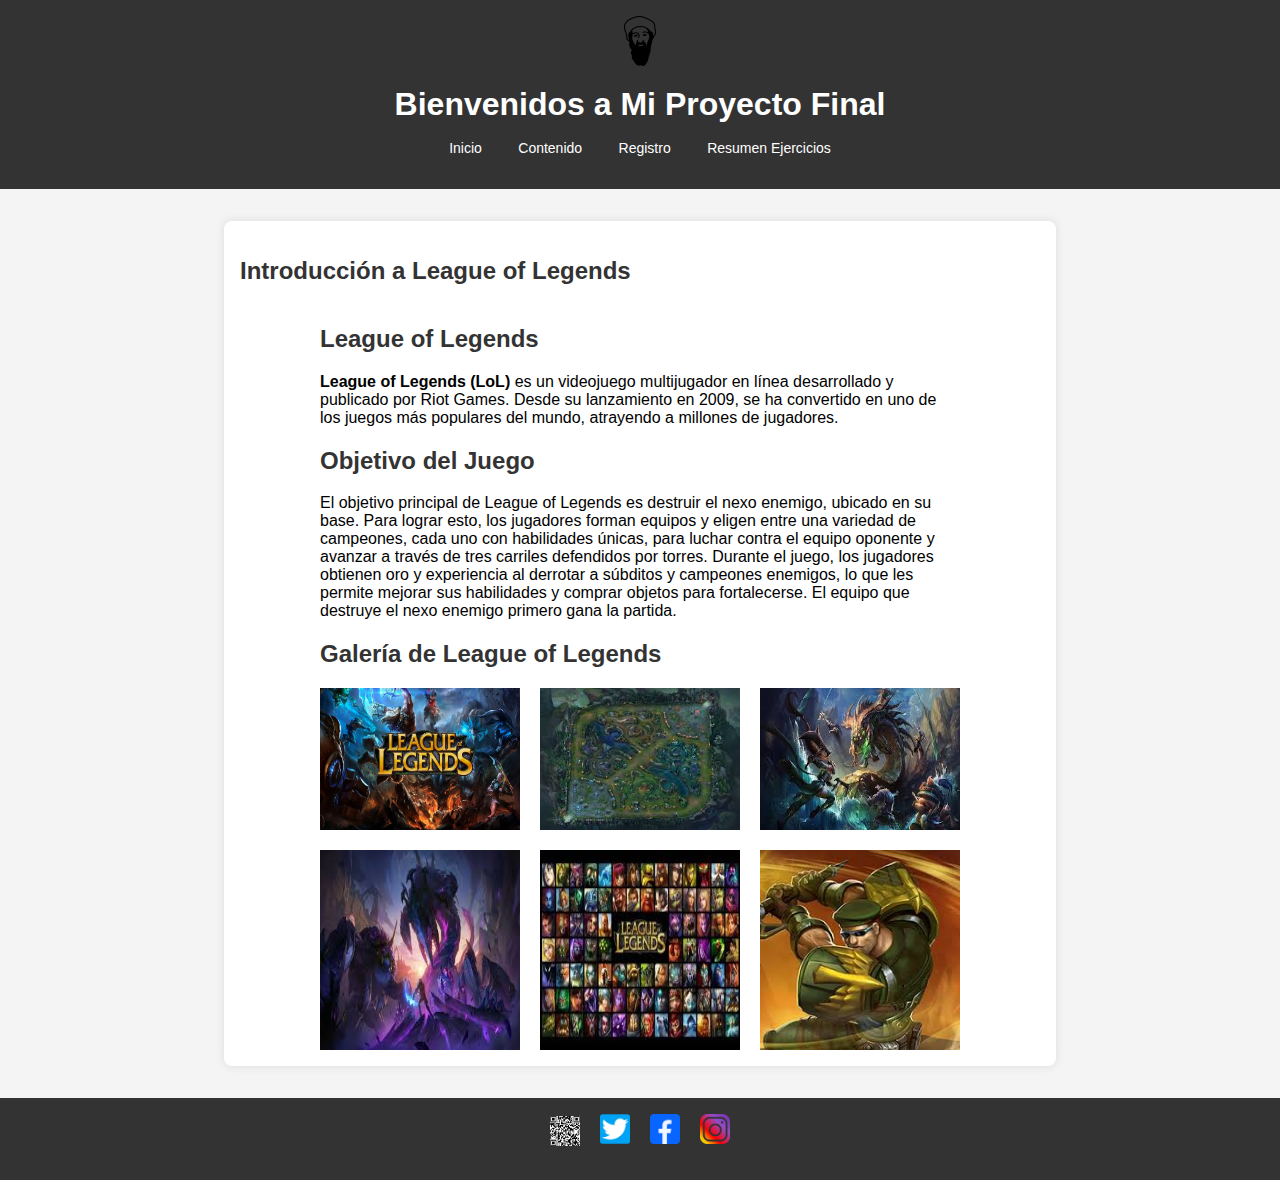
<file: paginaweb-main/FinalCurso/index.html>
<!DOCTYPE html>
<html lang="es">
<head>
    <meta charset="UTF-8">
    <meta name="viewport" content="width=device-width, initial-scale=1.0">
    <title>Proyecto DAW1: nombre_alumno</title>
    <link rel="stylesheet" href="css/styles.css">
</head>
<body>
    <header>
        <img src="img/logo.png" alt="Logo del proyecto">
        <h1>Bienvenidos a Mi Proyecto Final</h1>
        
        <nav>
            <ul>
                <li><a href="index.html">Inicio</a></li>
                <li><a href="content.html">Contenido</a></li>
                <li><a href="register.html">Registro</a></li>
                <li><a href="summary.html">Resumen Ejercicios</a></li>
				
            </ul>
        </nav>
    </header>

    <section id="home">
	
        <h2>Introducción a League of Legends</h2>
        <div class="container">
            <h2>League of Legends</h2>
            <p><strong>League of Legends (LoL)</strong> es un videojuego multijugador en línea desarrollado y publicado por Riot Games. Desde su lanzamiento en 2009, se ha convertido en uno de los juegos más populares del mundo, atrayendo a millones de jugadores.</p>

            <h2>Objetivo del Juego</h2>
            <p>El objetivo principal de League of Legends es destruir el nexo enemigo, ubicado en su base. Para lograr esto, los jugadores forman equipos y eligen entre una variedad de campeones, cada uno con habilidades únicas, para luchar contra el equipo oponente y avanzar a través de tres carriles defendidos por torres. Durante el juego, los jugadores obtienen oro y experiencia al derrotar a súbditos y campeones enemigos, lo que les permite mejorar sus habilidades y comprar objetos para fortalecerse. El equipo que destruye el nexo enemigo primero gana la partida.</p>

            <h2>Galería de League of Legends</h2>
            <div class="gallery">
                <img src="img/imagen1.jpg" alt="Imagen 1 de League of Legends">
                <img src="img/imagen2.jpg" alt="Imagen 2 de League of Legends">
                <img src="img/imagen3.jpg" alt="Imagen 3 de League of Legends">
                <img src="img/imagen4.jpg" alt="Imagen 4 de League of Legends">
                <img src="img/imagen5.jpg" alt="Imagen 5 de League of Legends">
                <img src="img/imagen6.jpg" alt="Imagen 6 de League of Legends">
            </div>
        </div>
    </section>
    <footer>
        <div>
            <img src="img/qrcode.png" alt="Código QR">
            <div>
                <a href="https://twitter.com" target="_blank"><img src="img/twitter.png" alt="Twitter"></a>
                <a href="https://facebook.com" target="_blank"><img src="img/facebook.png" alt="Facebook"></a>
                <a href="https://instagram.com" target="_blank"><img src="img/instagram.png" alt="Instagram"></a>
            </div>
        </div>
        <p id="weather"></p>
    </footer>

    <script src="js/script.js"></script>
</body>
</html>
</file>
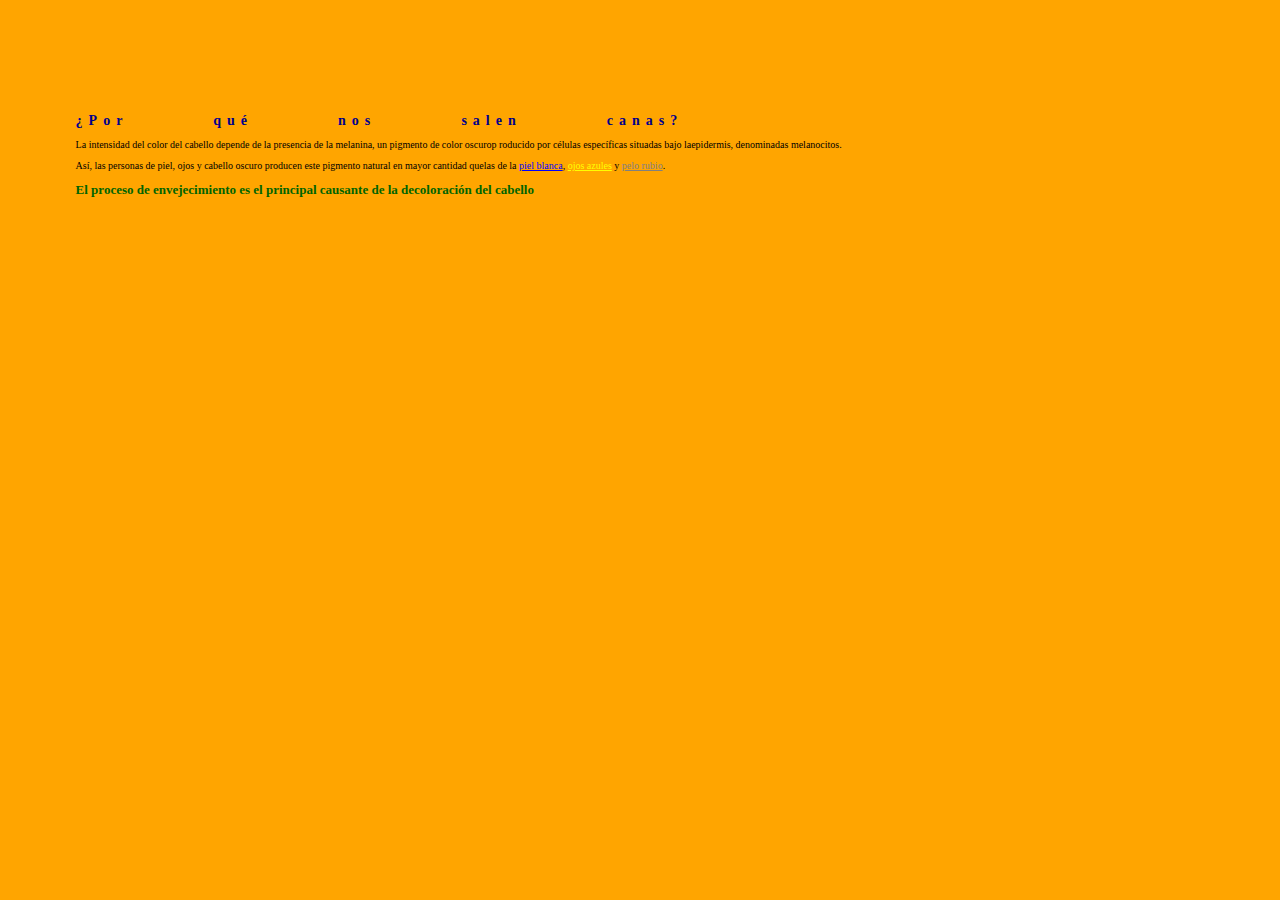
<file: paginaweb-main/FinalCurso/HTML/Ejercicio 6 css/Ejercicio 6/index.html>
<html>
	<head><title>Ejercicio 6</title>
	<link href="Ejercicio6.css" rel="stylesheet"/>
	</head>
	<body>
			<h1>¿Por qué nos salen canas?</h1>
			<p>La intensidad del color del cabello depende de la presencia de la melanina, un pigmento de color oscurop roducido por células específicas situadas bajo laepidermis, denominadas melanocitos.</p>
			<p>Así, las personas de piel, ojos y cabello oscuro producen este pigmento natural en mayor cantidad quelas de la <span style= "color: blue ; text-decoration: underline;">piel blanca</span>, <span style = "color : yellow ; text-decoration: underline;">ojos azules</span> y <span style = "color : gray ; text-decoration: underline;">pelo rubio</span>.</p>
			<h2>El proceso de envejecimiento es el principal causante de la decoloración del cabello</h2>
	</body>
</html>
</file>
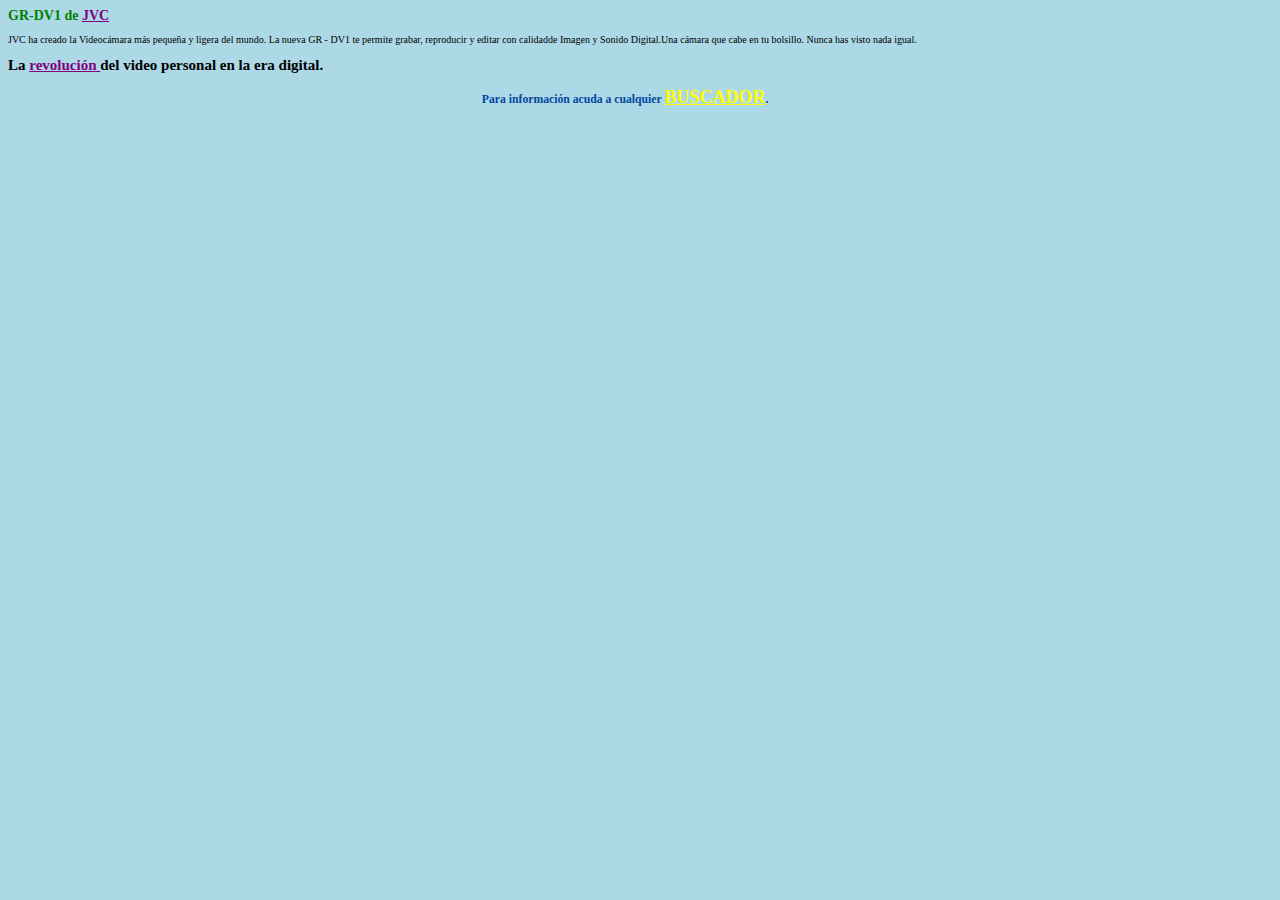
<file: paginaweb-main/FinalCurso/HTML/Ejercicio 7 css/Ejercicio 7/index.html>
<html>
	<head>
	<title>Ejercicio 7</title>
	<link href="estilos7.css" rel="stylesheet"/>
	</head>
	<body>
	<h1>GR-DV1 de <span style =  "color :Purple; text-decoration :underline; font-weight :italic;">JVC </span></h1>	
	
	<p>JVC ha creado la Videocámara más pequeña y ligera del mundo. La nueva GR - DV1 te permite grabar, reproducir y editar con calidadde Imagen y Sonido Digital.Una cámara que cabe en tu bolsillo. Nunca has visto nada igual.</p>
	
	<h2>La <span style =  "color :Purple; text-decoration :underline; font-weight :italic;">revolución </span> del video personal en la era digital.</h2>
	
	<h3>Para información acuda a cualquier <a href="https://www.google.com/ ">BUSCADOR</a>.</h3>
	
	
	
	</body>





</html>
</file>
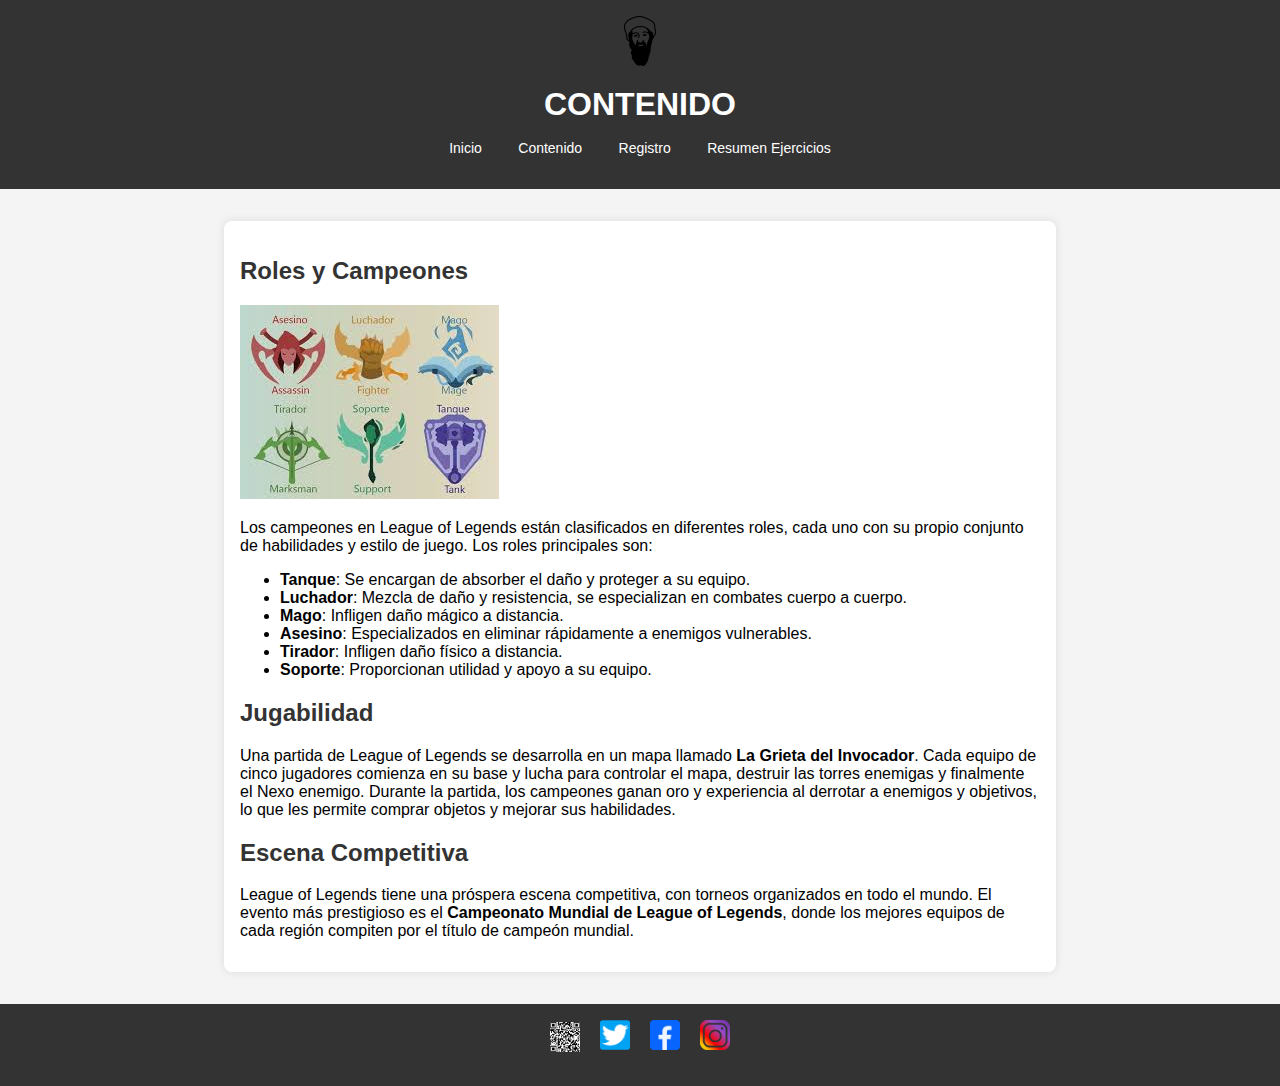
<file: paginaweb-main/FinalCurso/content.html>
<!DOCTYPE html>
<html lang="es">
<head>
    <meta charset="UTF-8">
    <meta name="viewport" content="width=device-width, initial-scale=1.0">
    <title>Proyecto DAW1: nombre_alumno - Contenido</title>
    <link rel="stylesheet" href="css/styles.css">
</head>
<body>
    <header>
        <img src="img/logo.png" alt="Logo del proyecto">
        <h1>CONTENIDO</h1>
        
        <nav>
            <ul>
                <li><a href="index.html">Inicio</a></li>
                <li><a href="content.html">Contenido</a></li>
                <li><a href="register.html">Registro</a></li>
                <li><a href="summary.html">Resumen Ejercicios</a></li>
				
            </ul>
        </nav>
    </header>

    <section id="content">

                <h2>Roles y Campeones</h2>
                <img src="img/roles.jpg" alt="Campeones de LoL">
                <p>Los campeones en League of Legends están clasificados en diferentes roles, cada uno con su propio conjunto de habilidades y estilo de juego. Los roles principales son:</p>
                <ul>
                    <li><strong>Tanque</strong>: Se encargan de absorber el daño y proteger a su equipo.</li>
                    <li><strong>Luchador</strong>: Mezcla de daño y resistencia, se especializan en combates cuerpo a cuerpo.</li>
                    <li><strong>Mago</strong>: Infligen daño mágico a distancia.</li>
                    <li><strong>Asesino</strong>: Especializados en eliminar rápidamente a enemigos vulnerables.</li>
                    <li><strong>Tirador</strong>: Infligen daño físico a distancia.</li>
                    <li><strong>Soporte</strong>: Proporcionan utilidad y apoyo a su equipo.</li>
                </ul>

                <h2>Jugabilidad</h2>              
                <p>Una partida de League of Legends se desarrolla en un mapa llamado <strong>La Grieta del Invocador</strong>. Cada equipo de cinco jugadores comienza en su base y lucha para controlar el mapa, destruir las torres enemigas y finalmente el Nexo enemigo. Durante la partida, los campeones ganan oro y experiencia al derrotar a enemigos y objetivos, lo que les permite comprar objetos y mejorar sus habilidades.</p>
                <h2>Escena Competitiva</h2>
                <p>League of Legends tiene una próspera escena competitiva, con torneos organizados en todo el mundo. El evento más prestigioso es el <strong>Campeonato Mundial de League of Legends</strong>, donde los mejores equipos de cada región compiten por el título de campeón mundial.</p>

            </div>
        </div>
    </section>

    <footer>
        <div>
            <img src="img/qrcode.png" alt="Código QR">
            <div>
                <a href="https://twitter.com" target="_blank"><img src="img/twitter.png" alt="Twitter"></a>
                <a href="https://facebook.com" target="_blank"><img src="img/facebook.png" alt="Facebook"></a>
                <a href="https://instagram.com" target="_blank"><img src="img/instagram.png" alt="Instagram"></a>
            </div>
        </div>
        <p id="weather"></p>
    </footer>

    <script src="js/script.js"></script>
</body>
</html>
</file>
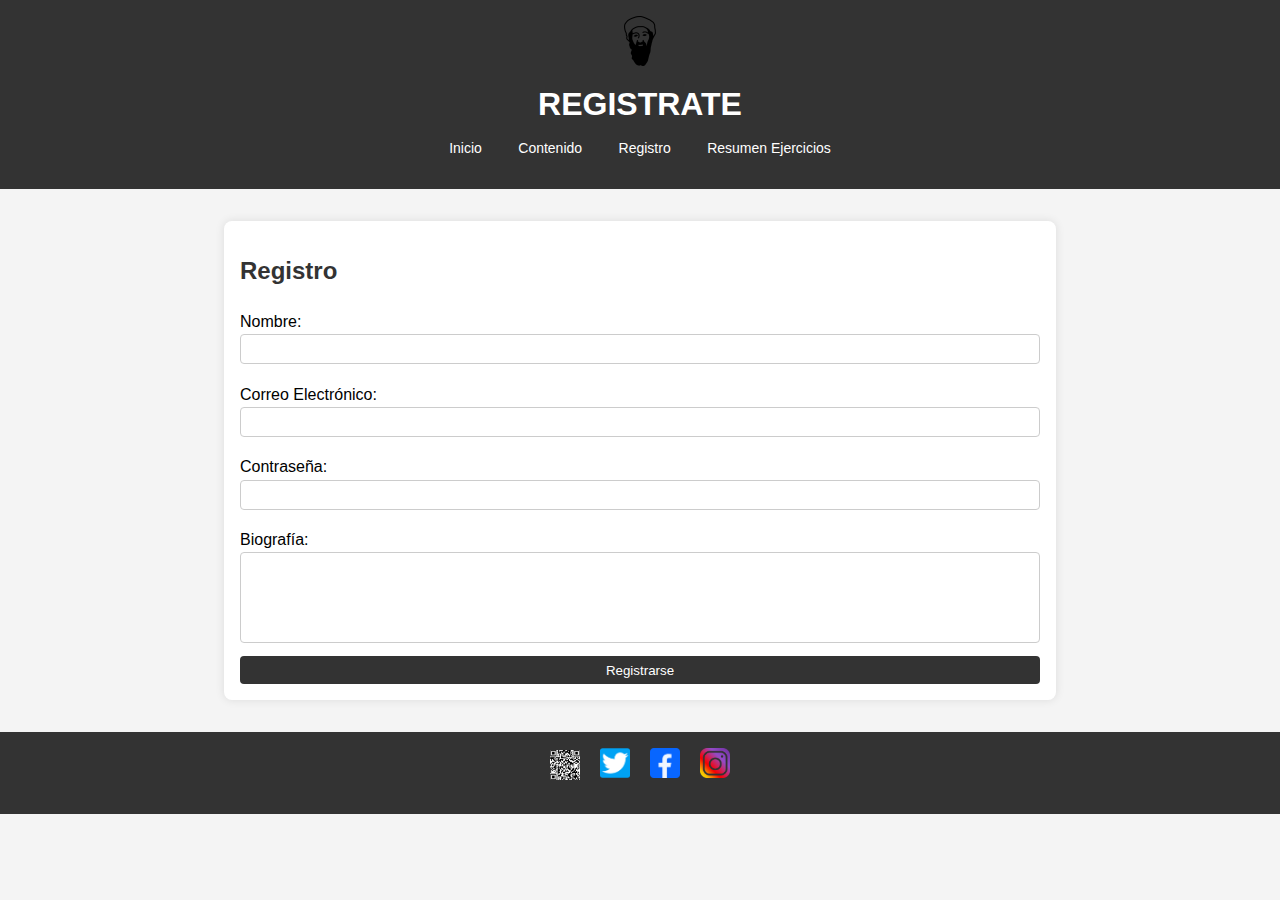
<file: paginaweb-main/FinalCurso/register.html>
<!DOCTYPE html>
<html lang="es">
<head>
    <meta charset="UTF-8">
    <meta name="viewport" content="width=device-width, initial-scale=1.0">
    <title>Proyecto DAW1: nombre_alumno - Registro</title>
    <link rel="stylesheet" href="css/styles.css">
</head>
<body>
    <header>
        <img src="img/logo.png" alt="Logo del proyecto">
        <h1>REGISTRATE</h1>
        
        <nav>
            <ul>
                <li><a href="index.html">Inicio</a></li>
                <li><a href="content.html">Contenido</a></li>
                <li><a href="register.html">Registro</a></li>
                <li><a href="summary.html">Resumen Ejercicios</a></li>
				
            </ul>
        </nav>
    </header>

    <section id="register">
        <h2>Registro</h2>
        <form>
            <label for="name">Nombre:</label>
            <input type="text" id="name" name="name" required>

            <label for="email">Correo Electrónico:</label>
            <input type="email" id="email" name="email" required>

            <label for="password">Contraseña:</label>
            <input type="password" id="password" name="password" required>

            <label for="bio">Biografía:</label>
            <textarea id="bio" name="bio" cols="60" rows="5" style="resize: none;" required></textarea>

            <button type="submit">Registrarse</button>
        </form>
    </section>

    <footer>
        <div>
            <img src="img/qrcode.png" alt="Código QR">
            <div>
                <a href="https://twitter.com" target="_blank"><img src="img/twitter.png" alt="Twitter"></a>
                <a href="https://facebook.com" target="_blank"><img src="img/facebook.png" alt="Facebook"></a>
                <a href="https://instagram.com" target="_blank"><img src="img/instagram.png" alt="Instagram"></a>
            </div>
        </div>
        <p id="weather"></p>
    </footer>

    <script src="js/script.js"></script>
</body>
</html>
</file>
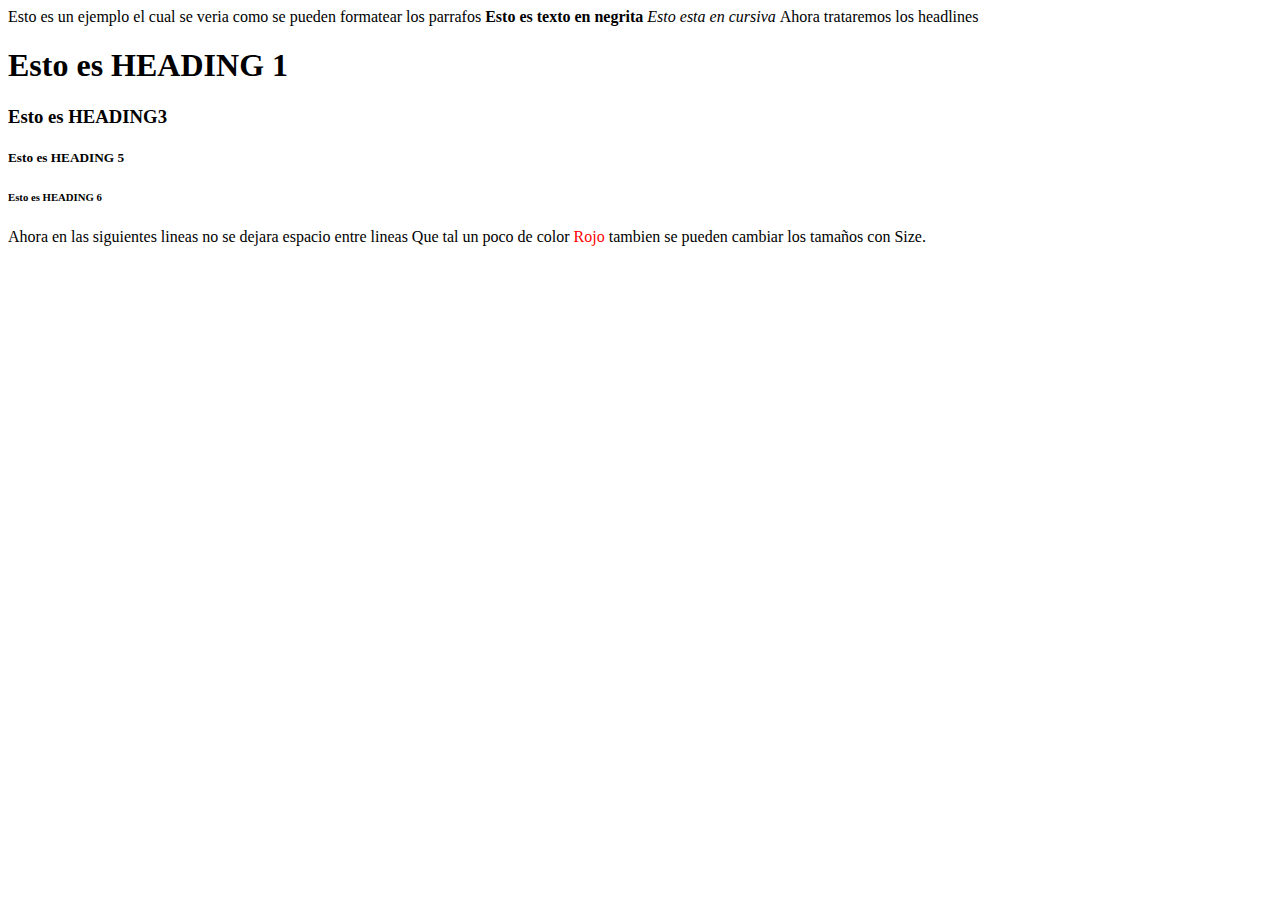
<file: paginaweb-main/FinalCurso/HTML/ejercicio1.html>
<html>
	<head>
		 Esto es un ejemplo el cual se veria como se pueden formatear los parrafos 
		 <strong> Esto es texto en negrita </strong>
		 <i> Esto esta en cursiva </i>
		 Ahora trataremos los headlines
	</head>
	<body>
		 <H1> Esto es HEADING 1 </h1>
		 <h3> Esto es HEADING3 </h3>
		 <h5> Esto es HEADING 5 </h5>
		 <h6> Esto es HEADING 6 </h6>
		 Ahora en las siguientes lineas no se dejara espacio entre lineas
		 Que tal un poco de color <font COLOR="red"> Rojo </Font>
		 
		 
		 tambien se pueden cambiar los tamaños con Size. 
	</body>
	
</html>
</file>
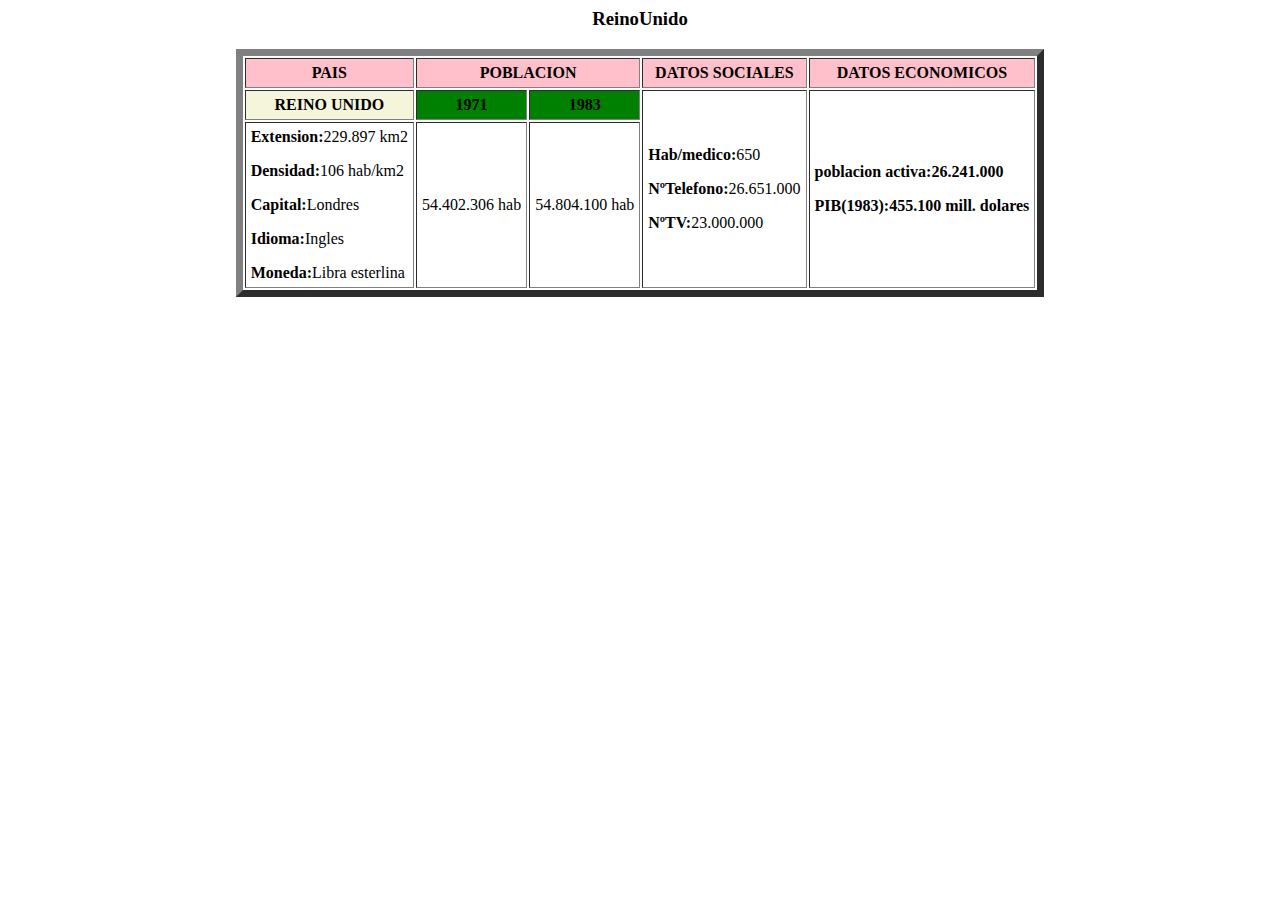
<file: paginaweb-main/FinalCurso/HTML/ejercicio13.html>
<html>
	<head>
		<title>ReinoUnido</title>
	</head>
	<body>
		<p><strong><center><h3>ReinoUnido</h3></center></strong></p>
		<table align = center border = 7 cellspacing =2 cellpadding =5/>
		<th bgcolor = pink align = center>PAIS</th>
		<th colspan="2" bgcolor="pink"> POBLACION</th>
		<th bgcolor = pink align = center>DATOS SOCIALES</th>
		<th bgcolor = pink align = center>DATOS ECONOMICOS</th>
		<tr>
		<th bgcolor = beige align = center>REINO UNIDO</th>
		<th bgcolor = green align = center>1971</th>
		<th bgcolor = green align = center>1983</th>
		<td align = left rowspan = "2"><strong>Hab/medico:</strong>650</th>
		<p  align = left rowspan = "2"><strong>NºTelefono:</strong>26.651.000</p>
		<p  align = left rowspan = "2"><strong>NºTV:</strong>23.000.000</p>
		<td align = left rowspan = "2"><strong>poblacion activa:<strong>26.241.000</th>
		<p  align = left rowspan = "2"><strong>PIB(1983):</strong>455.100 mill. dolares</p>
		
		</tr>
		<tr>
		<td align ="left"><strong>Extension:</strong>229.897 km2</p>
		<p align ="left"><strong>Densidad:</strong>106 hab/km2</p>
		<p align ="left"><strong>Capital:</strong>Londres</p>
		<p align ="left"><strong>Idioma:</strong>Ingles<p>
		<p align ="left"><strong>Moneda:</strong>Libra esterlina</p>
		<td align ="center">54.402.306 hab</td>
		<td align ="center">54.804.100 hab</td>
</file>
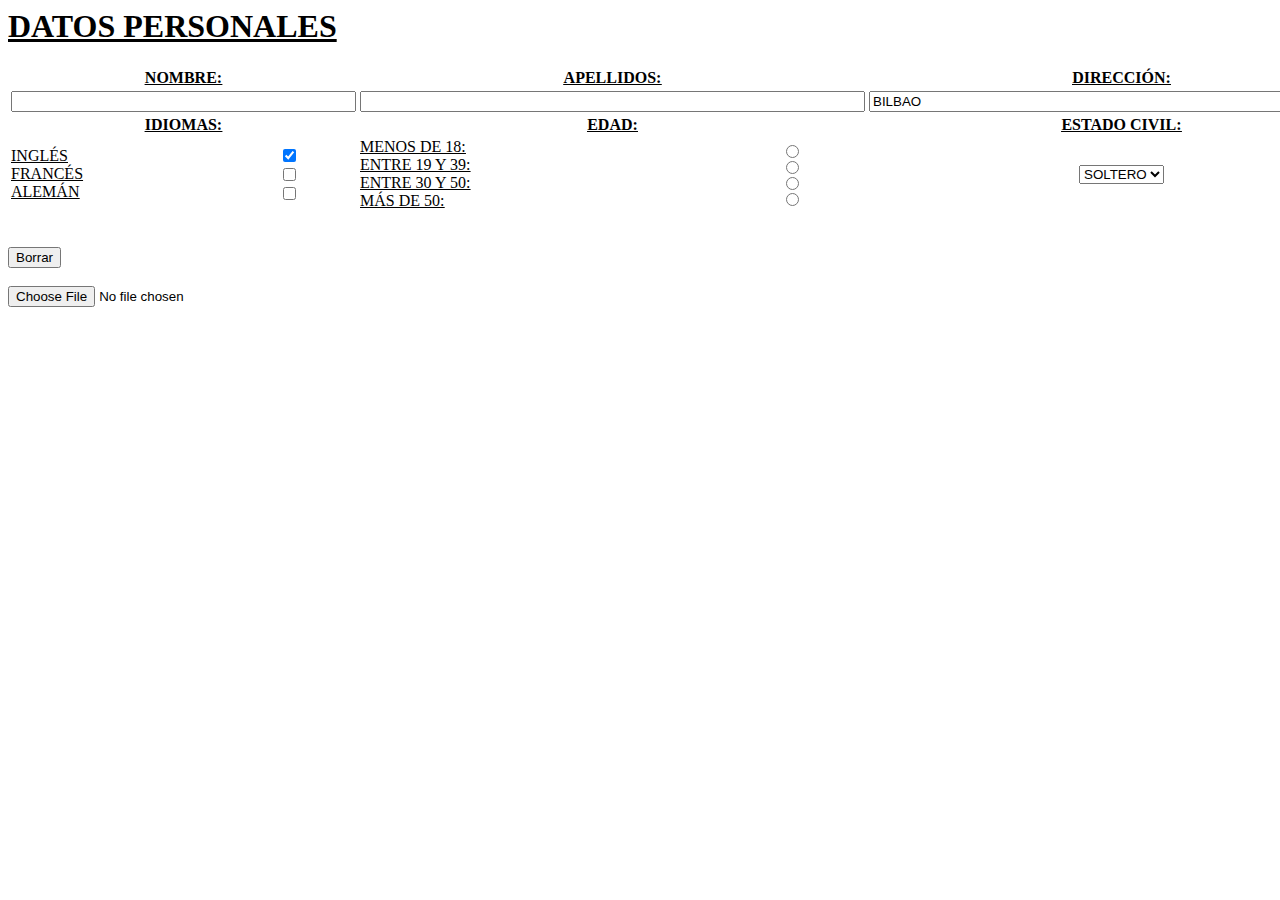
<file: paginaweb-main/FinalCurso/HTML/ejercicio18.html>
<html>
	<head>
		<title>DATOS PERSONALES</title>
		
	</head>
	<body>
	<font face="Times New Roman">
		<u><h1> DATOS PERSONALES</h1><u/>
		<form>
		<table border="0">
			<tr>
				<th colspan="2">
					<u><label for="nombre">NOMBRE:</label></u>
				</th>
				<th colspan="2">
					<u><label for="apellidos">APELLIDOS:</label></u>
				</th>
				<th>
					<u><label for="direccion">DIRECCIÓN:</label></u>
				</th>
			</tr>
			<tr>
			<td colspan="2">
					<input type="text" name="nombre" id="nombre" value="" size="40" maxlength="40"/>
				</td>
				<td colspan="2">
					<input type="text" id="apellidos" value="" size="60" maxlength="60"/>
				</td>
				<td>
					<input type="text" id="direccion" value="BILBAO" size="60" maxlength="60"/>
				</td>
			</tr>
			<th colspan="2">
					<u>IDIOMAS:</u>
				</th>
				<th colspan="2">
					<u>EDAD:</u>
				</th>
				<th>
					<u>ESTADO CIVIL:</u>
				</th>
			</tr>
				<tr>
				<td>
					<label for="ingles">INGLÉS</label><br/>
					<label for="frances">FRANCÉS</label><br/>
					<label for="aleman">ALEMÁN</label>
				</td>
				<td>
					<input type="checkbox" name="idiomas" id="ingles" value="ingles" checked="checked" /><br/>
					<input type="checkbox" name="idiomas" id="frances" value="frances" /><br/>
					<input type="checkbox" name="idiomas" id="aleman" value="aleman" />
				</td>
				<td>
					<label for="menos18">MENOS DE 18:</label><br/>
					<label for="entre19y39">ENTRE 19 Y 39:</label><br />
					<label for="entre30y50">ENTRE 30 Y 50:</label><br />
					<label for="masde50">MÁS DE 50:</label>
				</td>
				<td>
					<input type="radio" name="edad" id="menos18" value="menos18" /><br/>
					<input type="radio" name="edad" id="entre19y39" value="entre19y39" /><br/>
					<input type="radio" name="edad" id="entre30y50" value="entre30y50" /><br/>
					<input type="radio" name="edad" id="masde50" value="masde50" />
				</td>
				<td align="center">
					<select>
						<option value="soltero">SOLTERO</option>
						<option value="casado">CASADO</option>
					</select>
				</td>
			</tr>
		</table>
		<p>
			<input type="hidden" name="asunto" value="Nuevo ingreso"><br/>
			<input type="reset" name="borrar" value="Borrar"><br /><br/>
			<input type="file" name="foto" size="40">
		</p>
		</form>
  </center>
 </font>
</body>
</html>
</file>
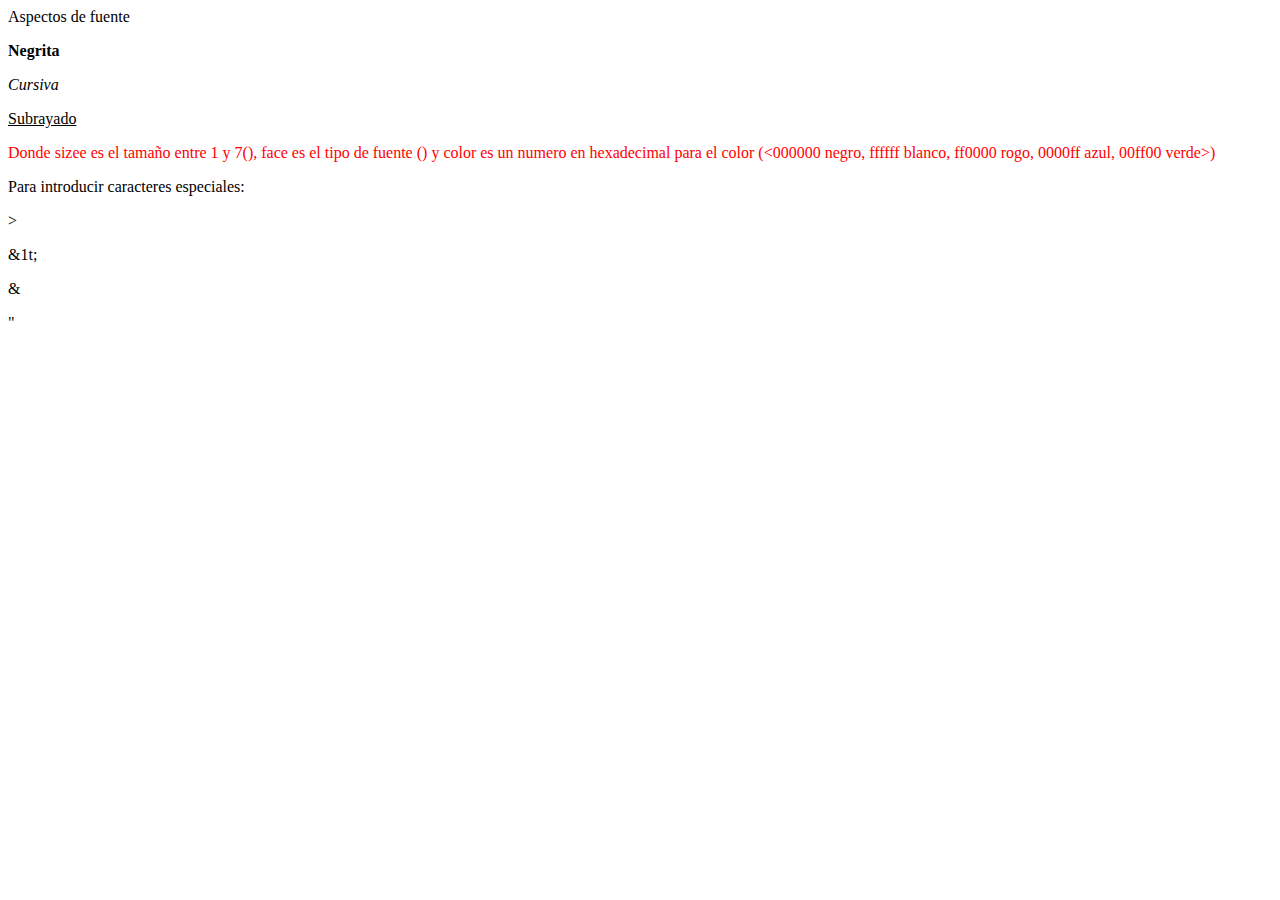
<file: paginaweb-main/FinalCurso/HTML/Ejercicio2.html>
<html>
	<head>
		<title> 
			Documento ejercicio 2 
		</title>
	</head>
	<body> 
	<p>Aspectos de fuente</p>
	<p><strong> Negrita </strong></p>
	<p><i> Cursiva </i></p>
	<p><u> Subrayado </u></p>
	<p style="color:Red">Donde sizee es el tamaño entre 1 y 7(<mayor>), face es el tipo de fuente (<arial, courier new, symbol. times new roman,...>) y color es un numero en hexadecimal para el color (<000000 negro, ffffff blanco, ff0000 rogo, 0000ff azul, 00ff00 verde>)</p>
	
	<p>Para introducir caracteres especiales:</p>
	<p> &gt; </p>
	<p> &1t; </p>
	<p> &amp;</p>
	<p> &quot;</p>
	
	</body>
</html>
</file>
<file: paginaweb-main/FinalCurso/css/styles.css>
body {
    font-family: Arial, sans-serif;
    margin: 0;
    padding: 0;
    background-color: #f4f4f4;
}

header {
    background-color: #333;
    color: #fff;
    padding: 1em 0;
    text-align: center;
}

header img {
    width: 50px;
    height: 50px;
}

header h1 {
    margin: 0.5em 0;
}

nav ul {
    list-style: none;
    padding: 0;
}

nav ul li {
    display: inline;
    margin: 0 1em;
}

nav ul li a {
    color: #fff;
    text-decoration: none;
    font-weight: normal;
    font-size: 14px;
}

nav ul li a:hover {
    font-weight: bold;
    font-size: 16px;
}

section {
    margin: 2em auto;
    padding: 1em;
    max-width: 800px;
    background-color: #fff;
    border-radius: 8px;
    box-shadow: 0 0 10px rgba(0, 0, 0, 0.1);
}

section h2 {
    color: #333;
}

footer {
    background-color: #333;
    color: #fff;
    text-align: center;
    padding: 1em 0;
    position: relative;
    bottom: 0;
    width: 100%;
}

footer div {
    display: flex;
    justify-content: center;
    align-items: center;
}

footer img {
    width: 30px;
    height: 30px;
    margin: 0 10px;
}

form {
    display: flex;
    flex-direction: column;
}

form label {
    margin: 0.5em 0 0.2em;
}

form input, form textarea {
    padding: 0.5em;
    margin-bottom: 1em;
    border: 1px solid #ccc;
    border-radius: 4px;
}

form button {
    padding: 0.5em;
    background-color: #333;
    color: #fff;
    border: none;
    border-radius: 4px;
    cursor: pointer;
}

form button:hover {
    background-color: #555;
}

.tabs {
    overflow: hidden;
    background-color: #f1f1f1;
}

.tabs button {
    background-color: inherit;
    float: left;
    border: none;
    outline: none;
    cursor: pointer;
    padding: 14px 16px;
    transition: 0.3s;
}

.tabs button:hover {
    background-color: #ddd;
}

.tabcontent {
    display: none;
    padding: 6px 12px;
    border-top: none;
}

.exercise {
    margin: 1em 0;
}

.exercise img {
    width: 150px;
    height: 150px;
    display: block;
    margin: 0 auto;
}

.exercise p {
    text-align: center;
}



.container {
    width: 80%;
    margin: auto;
    overflow: hidden;
}

.content {
    padding: 20px;
    background: #fff;
    margin: 20px 0;
    border-radius: 5px;
    box-shadow: 0 0 10px rgba(0, 0, 0, 0.1);
}

.content img {
    max-width: 100%;
    height: auto;
}

.content h1, .content h2 {
    color: #333;
}

.gallery {
    display: grid;
    grid-template-columns: repeat(3, 1fr);
    grid-gap: 20px;
}

.gallery img {
    width: 100%;
    height: 100%; /* Asigna un tamaño específico a todas las imágenes *
</file>
<file: paginaweb-main/FinalCurso/HTML/Ejercicio 6 css/Ejercicio 6/Ejercicio6.css>
body {
	background-color: orange;
	
	font-size: 10;
	
	margin-left: 2cm;
	
	margin-right: 2cm;
	
	margin-top: 3cm;
	
	margin-bottom: 3cm;
}
h1 {
	font-size: 14;
	
	color: darkblue;
	
	letter-spacing: 6px;
	
	word-spacing: 2cm;

}
h2 {
	font-size: 13;
	
	color: darkgreen;
	
	font-weight: bold;
</file>
<file: paginaweb-main/FinalCurso/HTML/Ejercicio 7 css/Ejercicio 7/estilos7.css>
body {
	background-color: lightblue;
	
	font-style: Arial;
	
	margin-right: 1cm;
	
	font-size: 10;
	
}

h1 {
	font-size: 14;
	
	color: green;
	
	font-weight: bold;
	
	
}
h3 {
	text-align: center;
	
	color: 0047A1;
	
	font-weight: italic;
	
	
}
a {
	font-size: 18;
	
	color: yellow;
	
	font-weight: italic;
}
</file>
